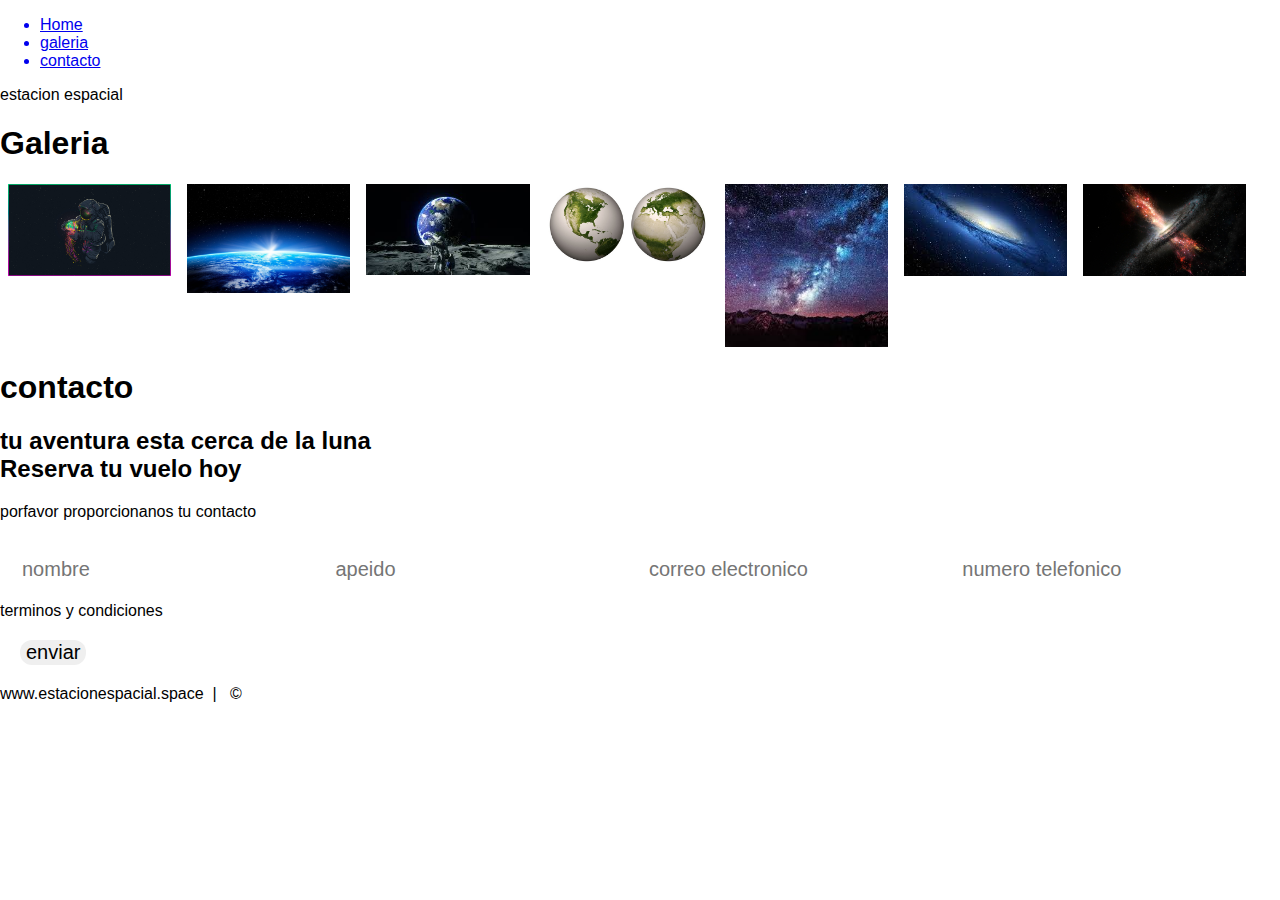
<file: One-Page Website/one_page_website.html>
<!DOCTYPE html>
<html lang="en">
    <head>
        <meta charset="utf-8">
        <meta name="viewport" content="width=device-width, initial-scale=1">
        <title>el espacio  v3</title>
        
        <script  src="js/onepage_website.js" ></script>

        <link rel="stylesheet"  type="text/css" href="css/one_page_website.css">
    
    </head>
    <body>

        <!---Navegador-->
        <div class="vrap">
            <div class="menu-container">
                <ul class="menu">
                    <a href="#home"><li>Home</li></a>
                    <a href="#galeria"><li>galeria</li></a>
                    <a href="#contacto"><li>contacto</li></a>
                </ul>
            </div>
        </div>
        <!---fin Navegador-->

        <!---home-->
        <div id="home">
            <div class="container">
                <div class="text-center">
                    <span class="head-main">estacion espacial</span>
                </div>
            </div>

        </div>
        <!---fin home-->

        <!---galeria-->
        <section id="galeria">
            <div class="container">
                <H1>Galeria</H1>
                <div class="flex-container">

                    <div class="row">
                        <div class="column">
                             <img src="img/thumb_1.png" style="width:100%" onclick="openModal();currentSlide(1)" class="hover-shadow cursor">
                        </div>
                        
                        
                        <div class="column">
                          <img src="img/thumb_2.jpg" style="width:100%" onclick="openModal();currentSlide(2)" class="hover-shadow cursor">
                        </div>

                        <div class="column">
                          <img src="img/thumb_3.jpg" style="width:100%" onclick="openModal();currentSlide(3)" class="hover-shadow cursor">
                        </div>

                        <div class="column">
                          <img src="img/thumb_4.jpg" style="width:100%" onclick="openModal();currentSlide(4)" class="hover-shadow cursor">
                        </div>

                        <div class="column">
                            <img src="img/thumb_5.jpg" style="width:100%" onclick="openModal();currentSlide(5)" class="hover-shadow cursor">
                          </div>

                          <div class="column">
                            <img src="img/thumb_6.jpg" style="width:100%" onclick="openModal();currentSlide(6)" class="hover-shadow cursor">
                          </div>

                          <div class="column">
                            <img src="img/thumb_7.jpg" style="width:100%" onclick="openModal();currentSlide(7)" class="hover-shadow cursor">
                          </div>

                          
                      </div>
                      
                      <div id="myModal" class="modal">
                        <span class="close cursor" onclick="closeModal()">&times;</span>
                        <div class="modal-content">
                      
                          <div class="mySlides">
                            <div class="numbertext">1 / 7</div>
                            <img src="img/thumb_1.png" style="width:100%">
                          </div>
                      
                          <div class="mySlides">
                            <div class="numbertext">2 / 7</div>
                            <img src="img/thumb_2.jpg" style="width:100%">
                          </div>
                      
                          <div class="mySlides">
                            <div class="numbertext">3 / 7</div>
                            <img src="img/thumb_3.jpg" style="width:100%">
                          </div>
                          
                          <div class="mySlides">
                            <div class="numbertext">4 / 7</div>
                            <img src="img/thumb_4.jpg" style="width:100%">
                          </div>

                          <div class="mySlides">
                            <div class="numbertext">5 / 7</div>
                            <img src="img/thumb_5.jpg" style="width:100%">
                          </div>

                          <div class="mySlides">
                            <div class="numbertext">6 / 7</div>
                            <img src="img/thumb_6.jpg" style="width:100%">
                          </div>

                          <div class="mySlides">
                            <div class="numbertext">7 / 7</div>
                            <img src="img/thumb_7.jpg" style="width:100%">
                          </div>

                          <a class="prev" onclick="plusSlides(-1)">&#10094;</a>
                          <a class="next" onclick="plusSlides(1)">&#10095;</a>
                      
                          <div class="caption-container">
                            <p id="caption"></p>
                          </div>
                      
                      
                          <div class="column">
                            <img class="demo cursor" src="img/thumb_1.png" style="width:100%" onclick="currentSlide(1)" alt="Nature and sunrise">
                          </div>
                          <div class="column">
                            <img class="demo cursor" src="img/thumb_2.jpg" style="width:100%" onclick="currentSlide(2)" alt="Snow">
                          </div>
                          <div class="column">
                            <img class="demo cursor" src="img/thumb_3.jpg" style="width:100%" onclick="currentSlide(3)" alt="Mountains and fjords">
                          </div>
                          <div class="column">
                            <img class="demo cursor" src="img/thumb_4.jpg" style="width:100%" onclick="currentSlide(4)" alt="Northern Lights">
                          </div>

                          <div class="column">
                            <img class="demo cursor" src="img/thumb_5.jpg" style="width:100%" onclick="currentSlide(5)" alt="Northern Lights">
                          </div>

                          <div class="column">
                            <img class="demo cursor" src="img/thumb_6.jpg" style="width:100%" onclick="currentSlide(6)" alt="Northern Lights">
                          </div>

                          <div class="column">
                            <img class="demo cursor" src="img/thumb_7.jpg" style="width:100%" onclick="currentSlide(7)" alt="Northern Lights">
                          </div>
                        </div>
                      </div>
                                     
                
                
                </div>

            </div>
            
        </section>
        <!---fin galeria-->  
        
        <!---RSPV-->
        <section id="contacto">
            <div class="container">
                <div class="heading-padding">
                    <h1 class="heading-padding">contacto</h1>
                    <div class="reservation">
                        <h2><span>tu aventura esta cerca de la luna</span>
                        <br/>Reserva tu vuelo hoy
                    </h2>
                    <p class="rsvp-text">
                        porfavor proporcionanos tu contacto 
                    </p>
                    <div class="form-rsvp">
                        <form action="" method="post">
                            <input class="rsvp" type="text" value="" placeholder="nombre">
                            <input class="rsvp" type="text" value="" placeholder="apeido">
                            <input class="rsvp" type="text" value="" placeholder="correo electronico">
                            <input class="rsvp" type="text" value="" placeholder="numero telefonico">
                            <div class="form-spacer">
                                <label class="terms">terminos y condiciones</label>
                            </div>
                            <div class="submit">
                                <input type="submit" value="enviar">
                            </div>
                        </form>
                    </div>
                    </div>
                </div>
            </div>
        </section>
        <!---fin RSPV-->  
        
        <!--footer-->
        <div id="footer">
           www.estacionespacial.space &nbsp;| &nbsp; &copy; 
        </div>
        <!---fin footer--> 

    </body>
</html>
</file>
<file: One-Page Website/css/one_page_website.css>
input {
    font-size: 20px;
    font-family: Impact, Haettenschweiler, 'Arial Narrow Bold', sans-serif;
    width: auto;
    margin: 20px;
    border: 2px;
    border-radius: 12px;
}

body {
  font-family: Verdana, sans-serif;
  margin: 0;
}

* {
  box-sizing: border-box;
}

.row > .column {
  padding: 0 8px;
}

.row:after {
  content: "";
  display: table;
  clear: both;
}

.column {
  float: left;
  width: 14%;
}

/* The Modal (background) */
.modal {
  display: none;
  position: fixed;
  z-index: 1;
  padding-top: 100px;
  left: 0;
  top: 0;
  width: 100%;
  height: 100%;
  overflow: auto;
  background-color: black;
}

/* Modal Content */
.modal-content {
  position: relative;
  background-color: #fefefe;
  margin: auto;
  padding: 0;
  width: 90%;
  max-width: 1200px;
}

/* The Close Button */
.close {
  color: white;
  position: absolute;
  top: 10px;
  right: 25px;
  font-size: 35px;
  font-weight: bold;
}

.close:hover,
.close:focus {
  color: #999;
  text-decoration: none;
  cursor: pointer;
}

.mySlides {
  display: none;
}

.cursor {
  cursor: pointer;
}

/* Next & previous buttons */
.prev,
.next {
  cursor: pointer;
  position: absolute;
  top: 50%;
  width: auto;
  padding: 16px;
  margin-top: -50px;
  color: white;
  font-weight: bold;
  font-size: 20px;
  transition: 0.6s ease;
  border-radius: 0 3px 3px 0;
  user-select: none;
  -webkit-user-select: none;
}

/* Position the "next button" to the right */
.next {
  right: 0;
  border-radius: 3px 0 0 3px;
}

/* On hover, add a black background color with a little bit see-through */
.prev:hover,
.next:hover {
  background-color: rgba(0, 0, 0, 0.8);
}

/* Number text (1/3 etc) */
.numbertext {
  color: #f2f2f2;
  font-size: 12px;
  padding: 8px 12px;
  position: absolute;
  top: 0;
}

img {
  margin-bottom: -4px;
}

.caption-container {
  text-align: center;
  background-color: black;
  padding: 2px 16px;
  color: white;
}

.demo {
  opacity: 0.6;
}

.active,
.demo:hover {
  opacity: 1;
}

img.hover-shadow {
  transition: 0.3s;
}

.hover-shadow:hover {
  box-shadow: 0 4px 8px 0 rgba(0, 0, 0, 0.2), 0 6px 20px 0 rgba(0, 0, 0, 0.19);
}
</file>
